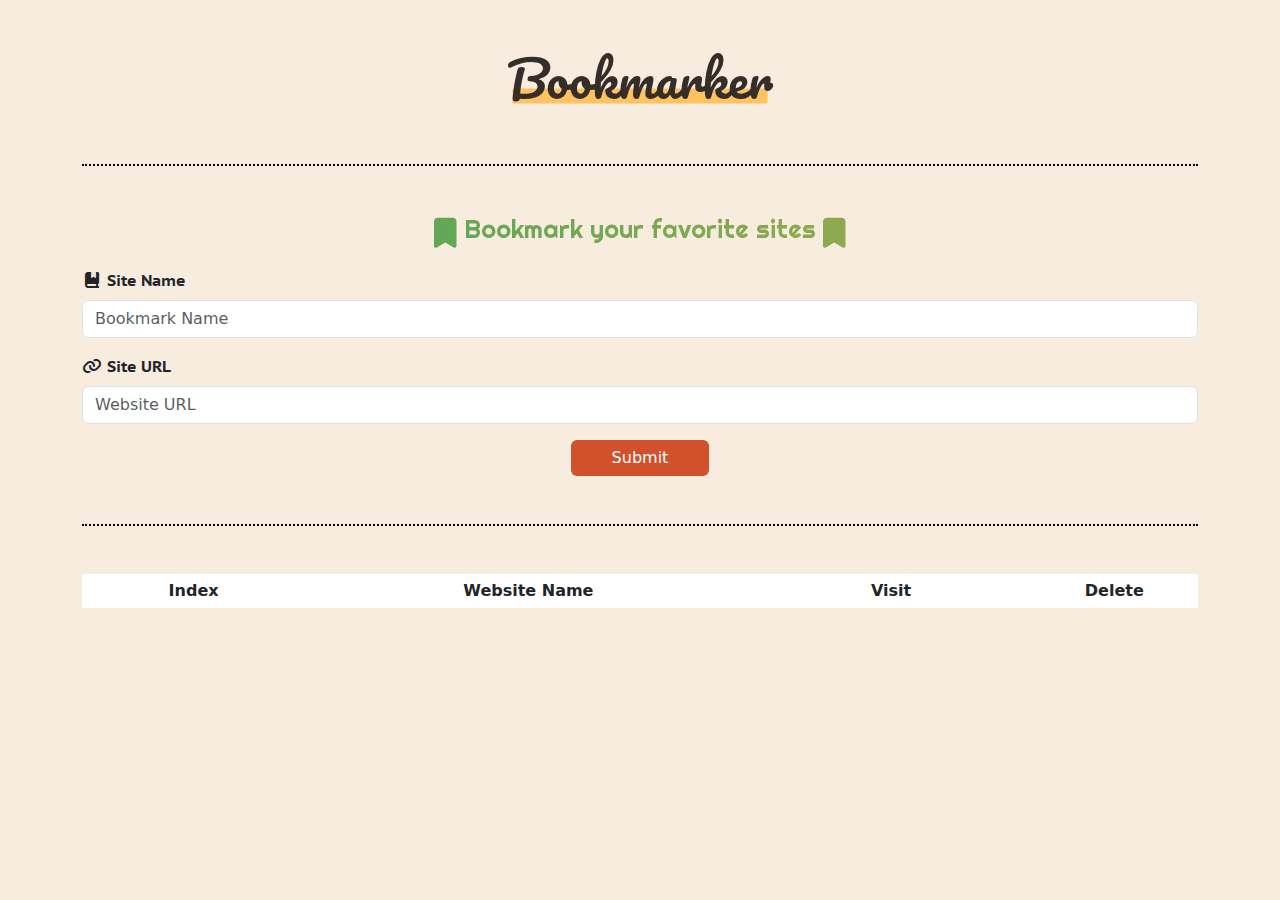
<file: index.html>
<!DOCTYPE html>
<html lang="en">
<head>
    <meta charset="UTF-8">
    <meta name="viewport" content="width=device-width, initial-scale=1.0">
    <title>Bookmark</title>
    <link rel="icon" href="./images/bookmark.png">
    <link rel="stylesheet" href="./css/all.min.css">
    <link rel="stylesheet" href="./css/bootstrap.min.css">
    <link rel="stylesheet" href="./css/style.css">
</head>
<body >
    <header>
        <div class="container">
            <div class="row">
                <div class="col-12">
                    <div class="inner-head text-center p-5">
                        <h1>Bookmarker</h1>
                    </div>
                </div>
            </div>
        </div>
    </header>
    <section>
        <div class="container">
            <div class="row">
                <div class="col-12">
                    <div class="inner-form py-5">
                        <div class="form-header d-flex justify-content-center align-items-center">
                            <i class="fa-solid fa-bookmark"></i>
                            <h2>Bookmark your favorite sites</h2>
                            <i class="fa-solid fa-bookmark"></i>
                        </div>
                        <div class="my-3">
                            <i class="fa-solid fa-book-bookmark"></i>
                            <label for="exampleFormControlInput1" class="form-label">Site Name</label>
                            <input onblur="validateInputs(this)" type="text" class="form-control" placeholder="Bookmark Name" id="siteName">
                        </div>
                        <div class="mb-3">
                            <i class="fa-solid fa-link"></i>
                            <label for="exampleFormControlInput1" class="form-label">Site URL</label>
                            <input onblur="validateInputs(this)" type="url" class="form-control" placeholder="Website URL" id="siteUrl">                           
                        </div>
                        <div class="d-flex justify-content-center">
                            <button class="btn btn-submit" id="submitBtn" onclick="addBookmark()">Submit</button>
                        </div>                       
                    </div>
                </div>
            </div>
        </div>
    </section>
    <section>
        <div class="container">
            <div class="row">
                <div class="col-12">
                    <div class="inner-table py-5">
                        <table class="text-center">
                            <thead class="bg-white">
                                <tr>
                                    <th class="one">Index</th>
                                    <th class="two">Website Name</th>
                                    <th class="three">Visit</th>
                                    <th class="four">Delete</th>
                                </tr>
                            </thead>
                            <tbody id="tableContent">
                                
                            </tbody>
                        </table>
                    </div>
                </div>
            </div>
        </div>
    </section>
    <div class="container">
        <div class="row">
            <div class="col-12">
                <div id="layer" class="inner-layer d-none position-fixed top-0 end-0 start-0 h-100">
                    <div class="layer h-100 w-100 d-flex justify-content-center align-items-center">
                        <div class="my-box">
                            <div class="icons  d-flex justify-content-between align-items-center p-1">
                                <div class="dots d-flex align-items-center">                               
                                <div class="red me-1"></div>
                                <div class="yellow mx-1"></div>
                                <div class="green mx-1"></div>
                            </div>
                            <i class="fa-solid fa-xmark" onclick="closeLayer()"></i>
                            </div>
                            <div class=" mt-4 mb-2 p-1">
                                <h4>Site Name or Url is not valid, Please follow the <br> rules below :</h4>
                            </div>
                            <div class=" mt-4 mb-2 p-1">
                                <ul>
                                    <li><i class="fa-regular fa-circle-right pe-2"></i></i>Site name must contain at least 3 characters</li>
                                    <li><i class="fa-regular fa-circle-right pe-2"></i></i>Site URL must be a valid one</li>
                                </ul>
                            </div>
                        </div>
                    </div>
                </div>
            </div>
        </div>
    </div>
    <script src="./js/bootstrap.bundle.min.js"></script>
    <script src="./js/main.js"></script>
</body>
</html>
</file>
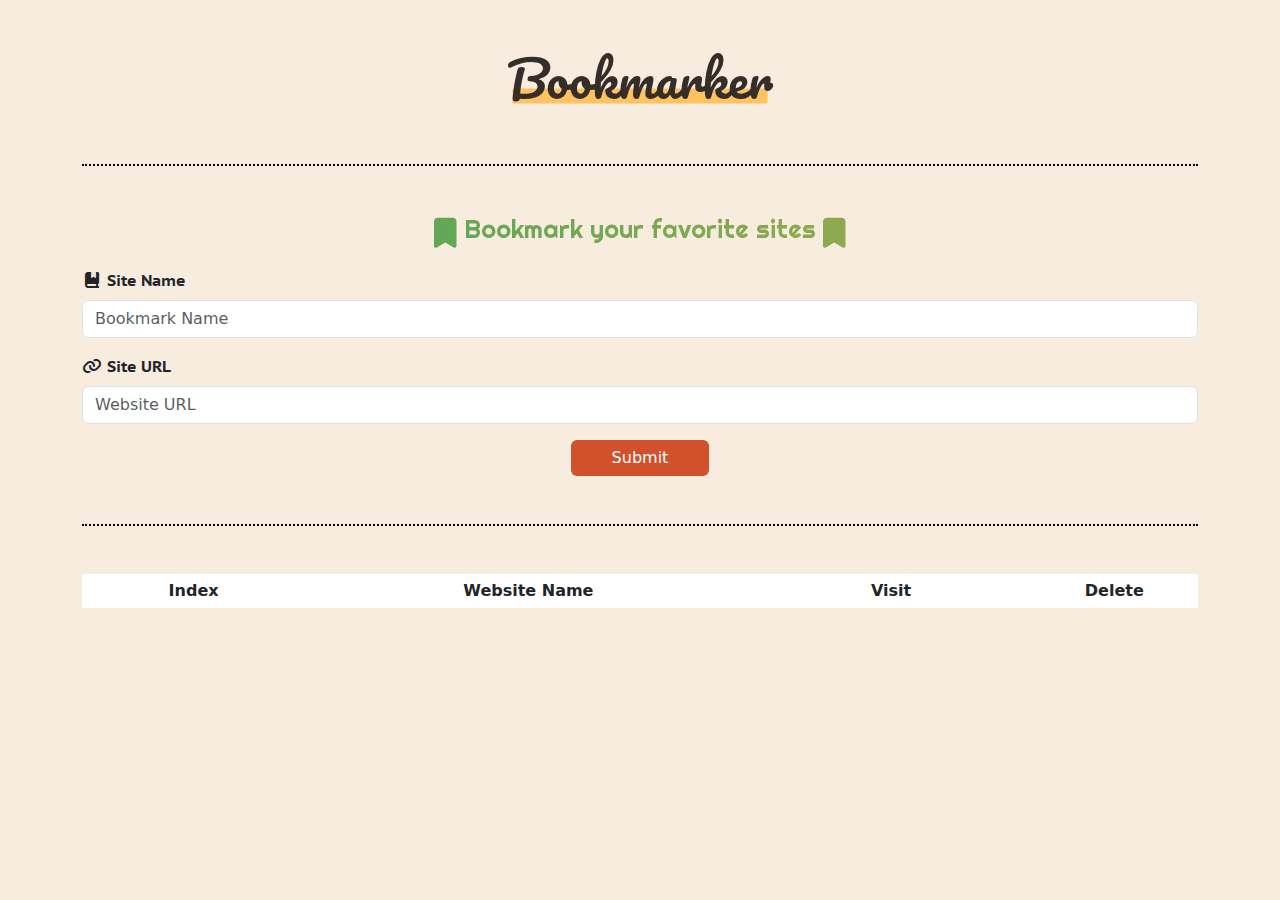
<file: html/index.html>
<!DOCTYPE html>
<html lang="en">
<head>
    <meta charset="UTF-8">
    <meta name="viewport" content="width=device-width, initial-scale=1.0">
    <title>Bookmark</title>
    <link rel="icon" href="../images/bookmark.png">
    <link rel="stylesheet" href="../css/all.min.css">
    <link rel="stylesheet" href="../css/bootstrap.min.css">
    <link rel="stylesheet" href="../css/style.css">
</head>
<body >
    <header>
        <div class="container">
            <div class="row">
                <div class="col-12">
                    <div class="inner-head text-center p-5">
                        <h1>Bookmarker</h1>
                    </div>
                </div>
            </div>
        </div>
    </header>
    <section>
        <div class="container">
            <div class="row">
                <div class="col-12">
                    <div class="inner-form py-5">
                        <div class="form-header d-flex justify-content-center align-items-center">
                            <i class="fa-solid fa-bookmark"></i>
                            <h2>Bookmark your favorite sites</h2>
                            <i class="fa-solid fa-bookmark"></i>
                        </div>
                        <div class="my-3">
                            <i class="fa-solid fa-book-bookmark"></i>
                            <label for="exampleFormControlInput1" class="form-label">Site Name</label>
                            <input onblur="validateInputs(this)" type="text" class="form-control" placeholder="Bookmark Name" id="siteName">
                        </div>
                        <div class="mb-3">
                            <i class="fa-solid fa-link"></i>
                            <label for="exampleFormControlInput1" class="form-label">Site URL</label>
                            <input onblur="validateInputs(this)" type="url" class="form-control" placeholder="Website URL" id="siteUrl">                           
                        </div>
                        <div class="d-flex justify-content-center">
                            <button class="btn btn-submit" id="submitBtn" onclick="addBookmark()">Submit</button>
                        </div>                       
                    </div>
                </div>
            </div>
        </div>
    </section>
    <section>
        <div class="container">
            <div class="row">
                <div class="col-12">
                    <div class="inner-table py-5">
                        <table class="text-center">
                            <thead class="bg-white">
                                <tr>
                                    <th class="one">Index</th>
                                    <th class="two">Website Name</th>
                                    <th class="three">Visit</th>
                                    <th class="four">Delete</th>
                                </tr>
                            </thead>
                            <tbody id="tableContent">
                                
                            </tbody>
                        </table>
                    </div>
                </div>
            </div>
        </div>
    </section>
    <div class="container">
        <div class="row">
            <div class="col-12">
                <div id="layer" class="inner-layer d-none position-fixed top-0 end-0 start-0 h-100">
                    <div class="layer h-100 w-100 d-flex justify-content-center align-items-center">
                        <div class="my-box">
                            <div class="icons  d-flex justify-content-between align-items-center p-1">
                                <div class="dots d-flex align-items-center">                               
                                <div class="red me-1"></div>
                                <div class="yellow mx-1"></div>
                                <div class="green mx-1"></div>
                            </div>
                            <i class="fa-solid fa-xmark" onclick="closeLayer()"></i>
                            </div>
                            <div class=" mt-4 mb-2 p-1">
                                <h4>Site Name or Url is not valid, Please follow the <br> rules below :</h4>
                            </div>
                            <div class=" mt-4 mb-2 p-1">
                                <ul>
                                    <li><i class="fa-regular fa-circle-right pe-2"></i></i>Site name must contain at least 3 characters</li>
                                    <li><i class="fa-regular fa-circle-right pe-2"></i></i>Site URL must be a valid one</li>
                                </ul>
                            </div>
                        </div>
                    </div>
                </div>
            </div>
        </div>
    </div>
    <script src="../js/bootstrap.bundle.min.js"></script>
    <script src="../js/main.js"></script>
</body>
</html>
</file>
<file: css/style.css>
*{
    box-sizing: border-box;
}
*::selection{
    background-color: #FEC260;
}
body{
    background-color: #F7ECDE;
}
@font-face {
    font-family: pacifico;
    src: url(../fonts/Pacifico-Regular.ttf);
}
@font-face {
    font-family: Righteous;
    src: url(../fonts/Righteous/Righteous-Regular.ttf);
}
@font-face {
    font-family: ptsans;
    src: url(../fonts/ptsans/PTSansCaption-Bold.ttf);
}
@font-face {
    font-family: bree;
    src: url(../fonts/bree/BreeSerif-Regular.ttf);
}
h1{
    font-family: pacifico;
    font-size: 50px;
    font-weight: 500;
    line-height: 60px;
    color: rgb(53, 46, 40);
    position: relative;
   
}
h1::after{
    content: '';
    width: 25%;
    height: 15px;
    background-color: #FEC260;
    position: absolute;
    top: 80%;
    left: 50%;
    transform: translate(-50%, -50%);
    -webkit-transform: translate(-50%, -50%);
    -moz-transform: translate(-50%, -50%);
    -ms-transform: translate(-50%, -50%);
    -o-transform: translate(-50%, -50%);
    z-index: -1;
    transition: all 0.8s;
    -webkit-transition: all 0.8s;
    -moz-transition: all 0.8s;
    -ms-transition: all 0.8s;
    -o-transition: all 0.8s;
}
h1:hover::after{
    top: 65%;
    height: 60%;
}
.inner-head, .inner-form{
    border-bottom: 2px black dotted;
}
.form-header h2{
    font-family: Righteous;
    font-size: 25px;
    font-weight: 500;
    line-height: 30px;
    color: rgb(33, 37, 41);
    
}
.form-header i{
    font-size: 30px;
}
.form-header{
    background-image: linear-gradient(to right, #3ca55c, #b5ac49);
    -webkit-background-clip: text;
    -webkit-text-fill-color: transparent;
}
label{
     font-family: ptsans;
    font-size: 16px;
    font-weight: 600;
    line-height: 24px;
    color: rgb(33, 37, 41);
}
.btn-submit{
    background-color: #d1512d;
    color: white;
    padding: 5px 40px;
}
.btn-submit:hover{
    background-color: #BB4120;
    color: white;
}
table {
  width: 100%;
}
th{
    padding: 5px 0;
}
.one{ 
    width: 20%; 
}
.two  {
    width: 40%; 
}
.three{
    width: 25%; 
}
.four {
    width: 25%; 
}
.btn-del{
    background-color: #eb1d36;
    color: white;
    transition: all 0.8s;
    -webkit-transition: all 0.8s;
    -moz-transition: all 0.8s;
    -ms-transition: all 0.8s;
    -o-transition: all 0.8s;
}
.btn-del:hover{
    background-color: #D30820;
    color: white;
}
.btn-visit{
    background-color: #9eb23b;
    color: white;
    transition: all 0.8s;
    -webkit-transition: all 0.8s;
    -moz-transition: all 0.8s;
    -ms-transition: all 0.8s;
    -o-transition: all 0.8s;
}
.btn-visit:hover{
    background-color: #8A9E23;
    color: white;
}
.form-control:focus{
    border-color: #FEC260 !important;
    box-shadow: 0 0 3px 0.25rem #FEC260;
}
.layer{
    background-color: rgba(0, 0, 0, 0.363);
}
.my-box{
    padding: 20px;
    background-color: #fff !important;
    opacity: 1 !important;
}
.red{
    width: 20px;
    height: 20px;
    background-color: #F15F5D;
    border-radius: 50%;
}
.yellow{
    width: 20px;
    height: 20px;
    background-color: #FEBE2E;
    border-radius: 50%;
}
.green{
    width: 20px;
    height: 20px;
    background-color: #4DB748;
    border-radius: 50%;
}
h4{
    font-family: bree;
    font-size: 21px;
    font-weight: 400;
    line-height: 27px;
    color: rgb(53, 46, 40);
}
ul{
    list-style: none;
    padding: 0;
}
li{
    font-family: ptsans;
    font-size: 18px;
    font-weight: 100;
    line-height: 27px;
    color:rgb(33, 37, 41);
    padding-bottom: 10px;
}
li i{
    font-size: 15px;
    color: #BB4120;
}
</file>
